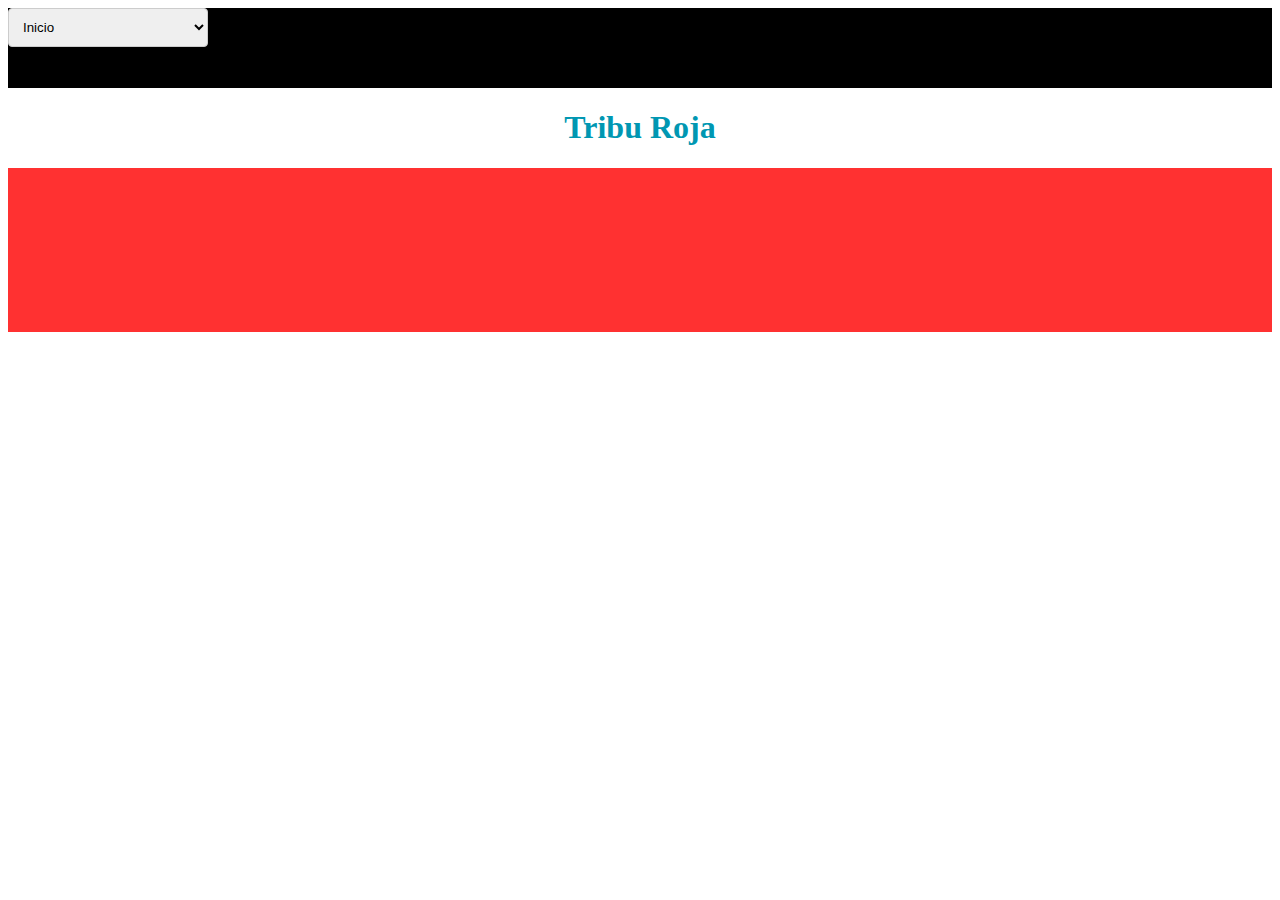
<file: Tribu Roja.html>
<!DOCTYPE html>
<html lang="es">
<head>
    <meta charset="UTF-8">
    <meta http-equiv="X-UA-Compatible" content="IE=edge">
    <meta name="viewport" content="width=device-width, initial-scale=1.0">
    <link rel="stylesheet" href="style.css">
    <title>Tribu Roja</title>
    
</head>
<body>
    <header>
        <select name="lista_simple" id="lista_simple">
            <option value="opcion 1">Inicio</option>
            <option value="opcion 2">Tribi Negra</option>
         </select>

    </header>
    <main>
        <h1>Tribu Roja</h1>
    </main>
    <footer>
        
    </footer>
</body>
</html>
</file>
<file: style.css>
body {
    background-color: white;
}

h1{
    color: #0097B2;
    text-align: center;

}

header {
    background-color: black;
   
    

    text-align: left;
    height: 80px;
    
    
 }
 



footer {
    background-color:#FF3131 ;
   
    
    padding : 2em;
    text-align: left;
    height: 100px;
    

}

select {
    width: 200px;
    padding: 10px;
    border: 1px solid #ccc;
    border-radius: 4px;
}
</file>
